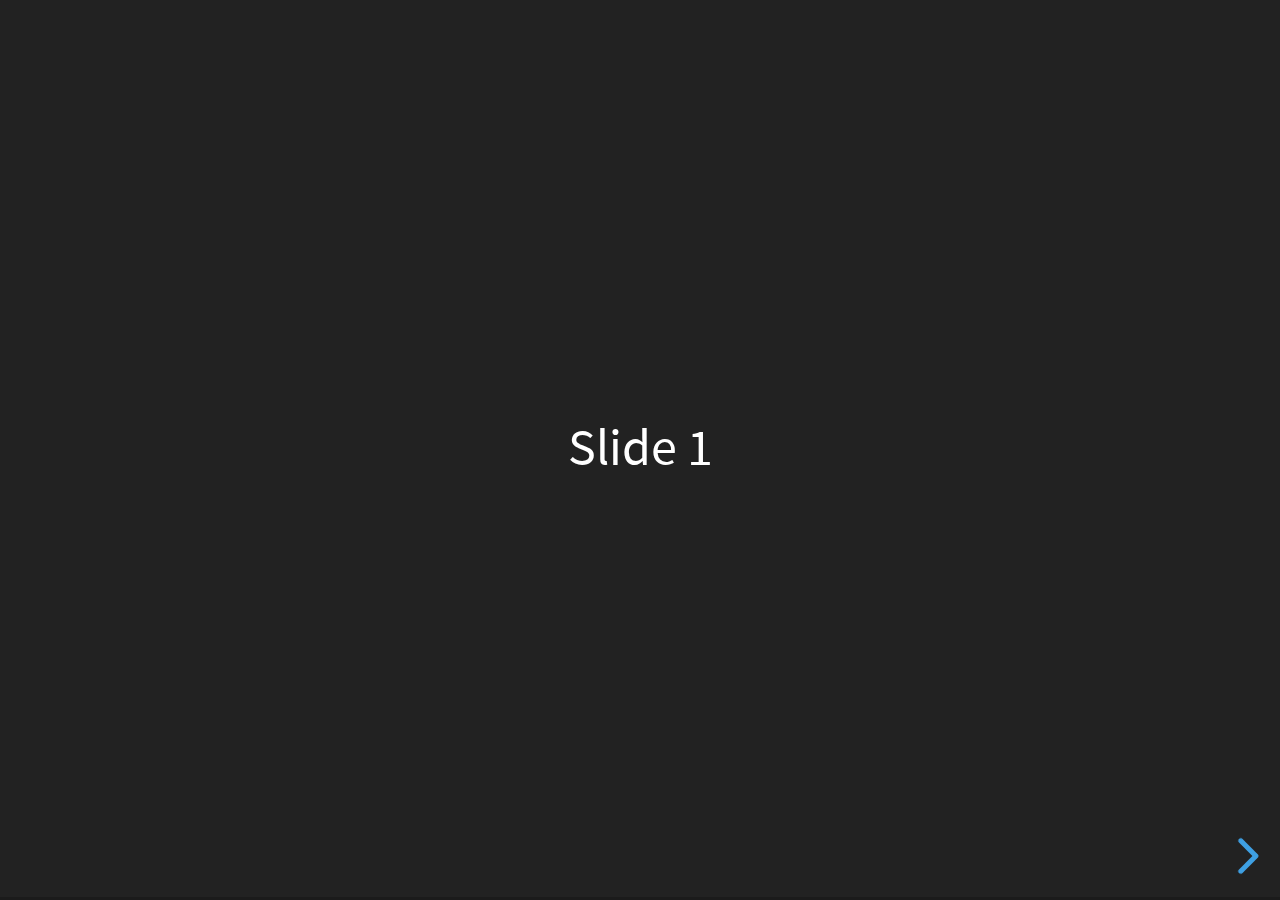
<file: new/reveal.js-master/index.html>
<!doctype html>
<html>
	<head>
		<meta charset="utf-8">
		<meta name="viewport" content="width=device-width, initial-scale=1.0, maximum-scale=1.0, user-scalable=no">

		<title>reveal.js</title>

		<link rel="stylesheet" href="css/reveal.css">
		<link rel="stylesheet" href="css/theme/black.css">

		<!-- Theme used for syntax highlighting of code -->
		<link rel="stylesheet" href="lib/css/zenburn.css">

		<!-- Printing and PDF exports -->
		<script>
			var link = document.createElement( 'link' );
			link.rel = 'stylesheet';
			link.type = 'text/css';
			link.href = window.location.search.match( /print-pdf/gi ) ? 'css/print/pdf.css' : 'css/print/paper.css';
			document.getElementsByTagName( 'head' )[0].appendChild( link );
		</script>
	</head>
	<body>
		<div class="reveal">
			<div class="slides">
				<section>Slide 1</section>
				<section>Slide 2</section>
			</div>
		</div>

		<script src="lib/js/head.min.js"></script>
		<script src="js/reveal.js"></script>

		<script>
			// More info about config & dependencies:
			// - https://github.com/hakimel/reveal.js#configuration
			// - https://github.com/hakimel/reveal.js#dependencies
			Reveal.initialize({
				dependencies: [
					{ src: 'plugin/markdown/marked.js' },
					{ src: 'plugin/markdown/markdown.js' },
					{ src: 'plugin/notes/notes.js', async: true },
					{ src: 'plugin/highlight/highlight.js', async: true, callback: function() { hljs.initHighlightingOnLoad(); } }
				]
			});
		</script>
	</body>
</html>
</file>
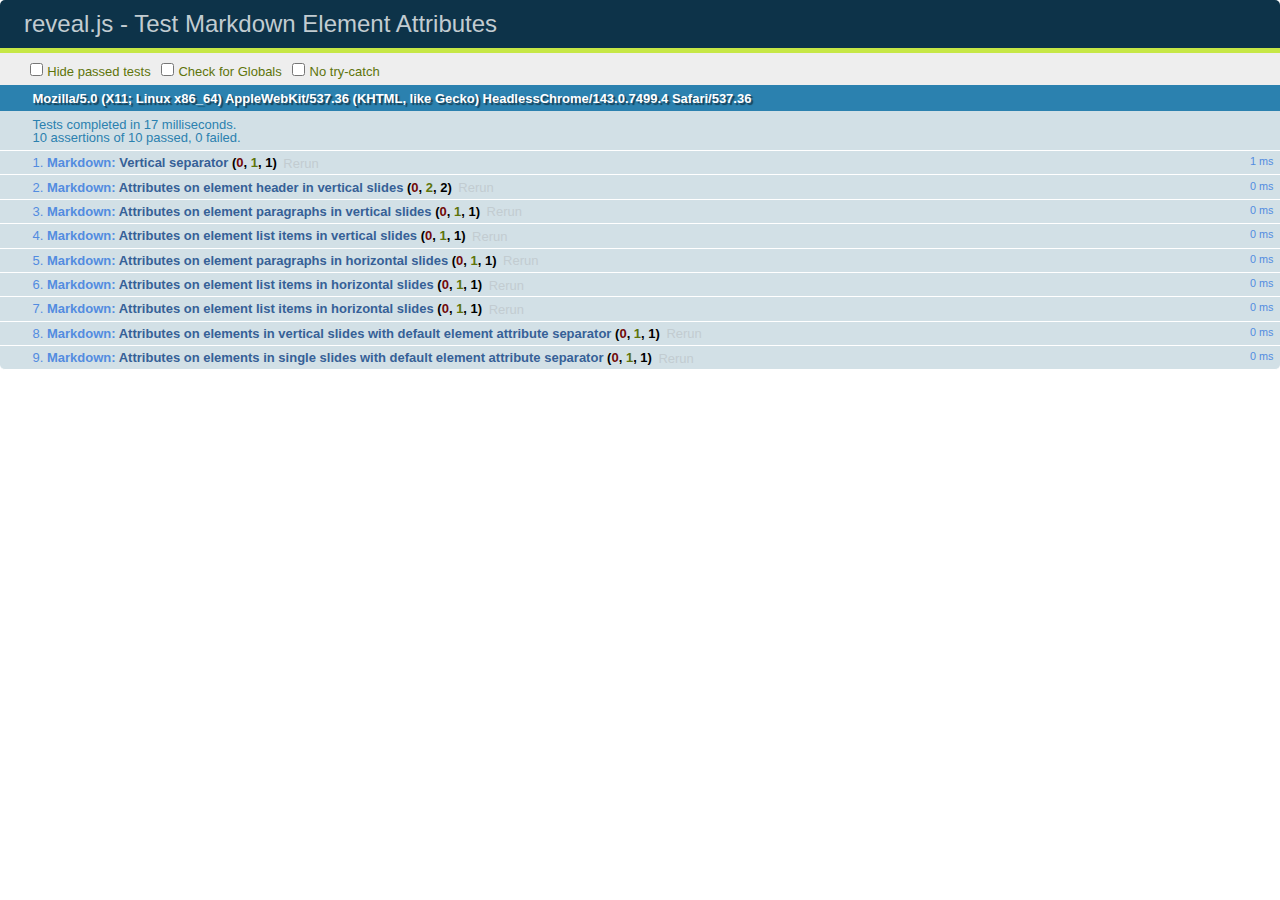
<file: new/reveal.js-master/test/test-markdown-element-attributes.html>
<!doctype html>
<html lang="en">

	<head>
		<meta charset="utf-8">

		<title>reveal.js - Test Markdown Element Attributes</title>

		<link rel="stylesheet" href="../css/reveal.css">
		<link rel="stylesheet" href="qunit-1.12.0.css">
	</head>

	<body style="overflow: auto;">

		<div id="qunit"></div>
		<div id="qunit-fixture"></div>

		<div class="reveal" style="display: none;">

			<div class="slides">

				<!-- <section data-markdown="example.md" data-separator="^\n\n\n" data-separator-vertical="^\n\n"></section> -->

				<!-- Slides are separated by newline + three dashes + newline, vertical slides identical but two dashes -->
				<section data-markdown data-separator="^\n---\n$" data-separator-vertical="^\n--\n$" data-element-attributes="{_\s*?([^}]+?)}">>
					<script type="text/template">
						## Slide 1.1
						<!-- {_class="fragment fade-out" data-fragment-index="1"} -->

						--

						## Slide 1.2
						<!-- {_class="fragment shrink"} -->

						Paragraph 1
						<!-- {_class="fragment grow"} -->

						Paragraph 2
						<!-- {_class="fragment grow"} -->

						- list item 1 <!-- {_class="fragment grow"} -->
						- list item 2 <!-- {_class="fragment grow"} -->
						- list item 3 <!-- {_class="fragment grow"} -->


						---

						## Slide 2


						Paragraph 1.2  
						multi-line <!-- {_class="fragment highlight-red"} -->

						Paragraph 2.2 <!-- {_class="fragment highlight-red"} -->

						Paragraph 2.3 <!-- {_class="fragment highlight-red"} -->

						Paragraph 2.4 <!-- {_class="fragment highlight-red"} -->

						- list item 1 <!-- {_class="fragment highlight-green"} -->
						- list item 2<!-- {_class="fragment highlight-green"} -->
						- list item 3<!-- {_class="fragment highlight-green"} -->
						- list item 4
						<!-- {_class="fragment highlight-green"} -->
						- list item 5<!-- {_class="fragment highlight-green"} -->

						Test

						![Example Picture](examples/assets/image2.png)
						<!-- {_class="reveal stretch"} -->

					</script>
				</section>



				<section 	data-markdown data-separator="^\n\n\n"
									data-separator-vertical="^\n\n"
									data-separator-notes="^Note:"
									data-charset="utf-8">
					<script type="text/template">
						# Test attributes in Markdown with default separator
						## Slide 1 Def <!-- .element: class="fragment highlight-red" data-fragment-index="1" -->


						## Slide 2 Def
						<!-- .element: class="fragment highlight-red" -->

					</script>
				</section>

				<section data-markdown>
				  <script type="text/template">
					## Hello world
					A paragraph
					<!-- .element: class="fragment highlight-blue" -->
				  </script>
				</section>

				<section data-markdown>
				  <script type="text/template">
					## Hello world

					Multiple  
					Line
					<!-- .element: class="fragment highlight-blue" -->
				  </script>
				</section>

				<section data-markdown>
				  <script type="text/template">
					## Hello world

					Test<!-- .element: class="fragment highlight-blue" -->

					More Test
				  </script>
				</section>


			</div>

		</div>

		<script src="../lib/js/head.min.js"></script>
		<script src="../js/reveal.js"></script>
		<script src="../plugin/markdown/marked.js"></script>
		<script src="../plugin/markdown/markdown.js"></script>
		<script src="qunit-1.12.0.js"></script>

		<script src="test-markdown-element-attributes.js"></script>

	</body>
</html>
</file>
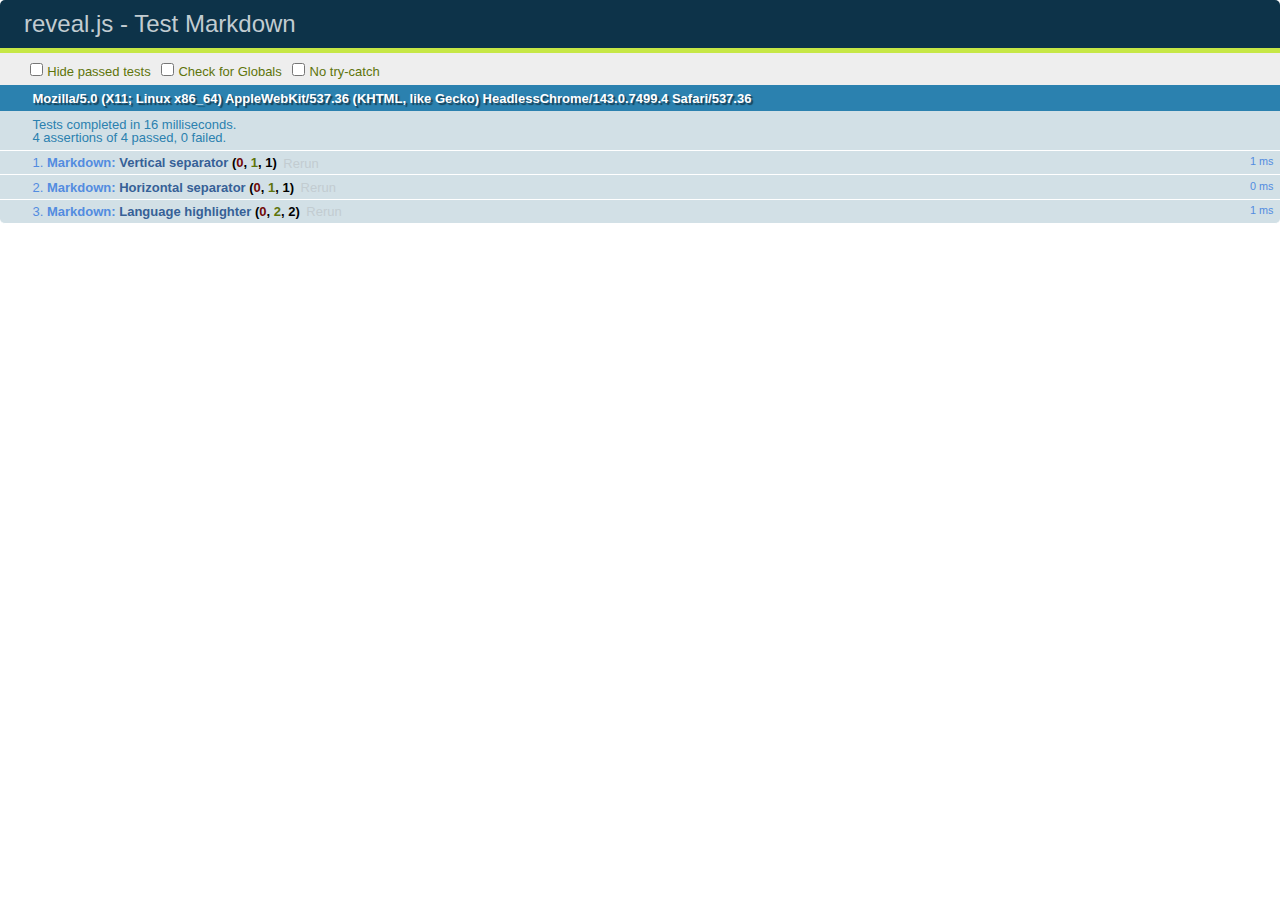
<file: new/reveal.js-master/test/test-markdown-external.html>
<!doctype html>
<html lang="en">

	<head>
		<meta charset="utf-8">

		<title>reveal.js - Test Markdown</title>

		<link rel="stylesheet" href="../css/reveal.css">
		<link rel="stylesheet" href="qunit-1.12.0.css">
	</head>

	<body style="overflow: auto;">

		<div id="qunit"></div>
  		<div id="qunit-fixture"></div>

		<div class="reveal" style="display: none;">

			<div class="slides">
				<section data-markdown="simple.md" data-separator="^\n\n\n" data-separator-vertical="^\n\n"></section>
			</div>

		</div>

		<script src="../lib/js/head.min.js"></script>
		<script src="../js/reveal.js"></script>
		<script src="../plugin/highlight/highlight.js"></script>
		<script src="../plugin/markdown/marked.js"></script>
		<script src="../plugin/markdown/markdown.js"></script>
		<script src="qunit-1.12.0.js"></script>

		<script src="test-markdown-external.js"></script>

	</body>
</html>
</file>
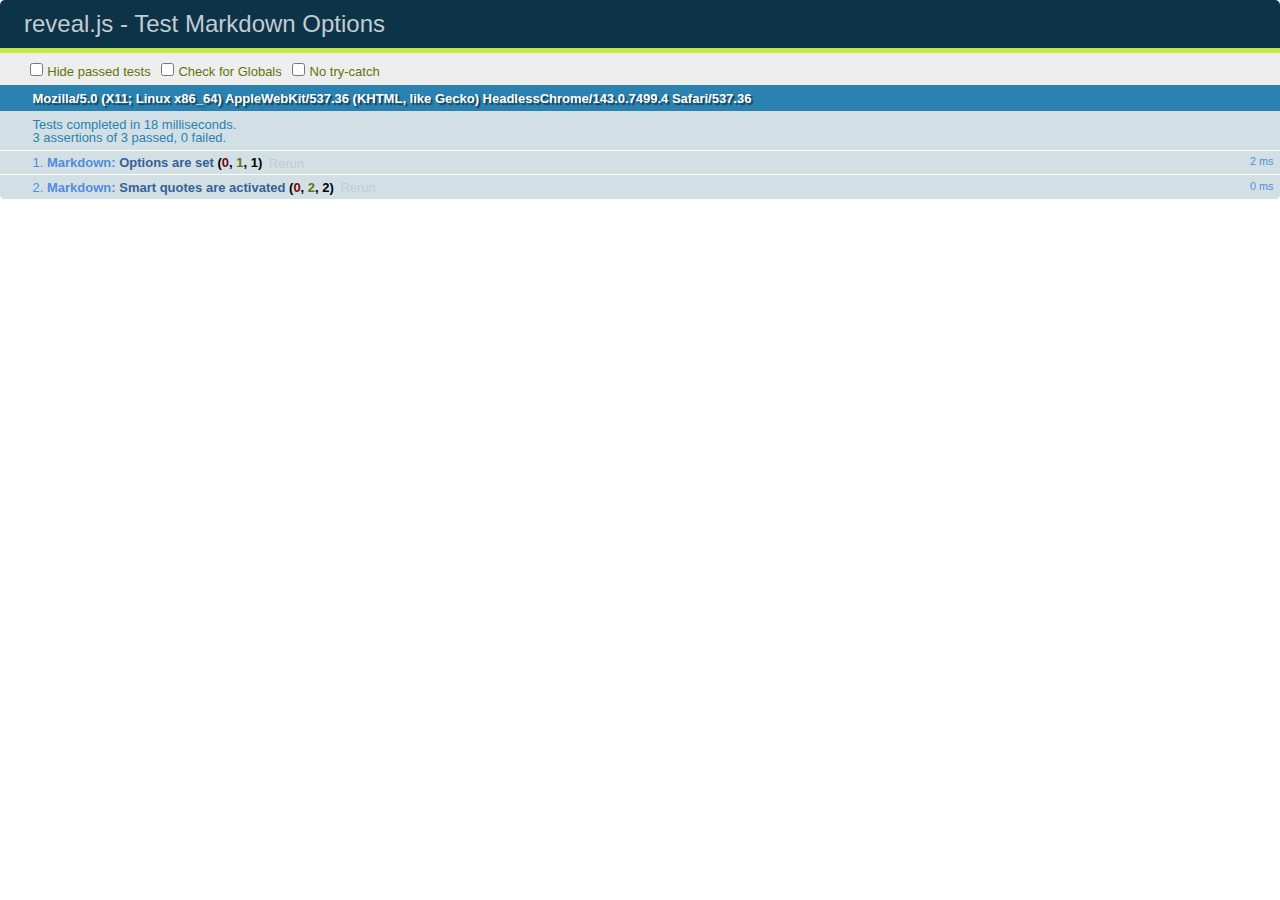
<file: new/reveal.js-master/test/test-markdown-options.html>
<!doctype html>
<html lang="en">

	<head>
		<meta charset="utf-8">

		<title>reveal.js - Test Markdown Options</title>

		<link rel="stylesheet" href="../css/reveal.css">
		<link rel="stylesheet" href="qunit-1.12.0.css">
	</head>

	<body style="overflow: auto;">

		<div id="qunit"></div>
		<div id="qunit-fixture"></div>

		<div class="reveal" style="display: none;">

			<div class="slides">

				<section data-markdown>
					<script type="text/template">
						## Testing Markdown Options

						This "slide" should contain 'smart' quotes.
					</script>
				</section>

			</div>

		</div>

		<script src="../lib/js/head.min.js"></script>
		<script src="../js/reveal.js"></script>
		<script src="qunit-1.12.0.js"></script>

		<script src="test-markdown-options.js"></script>

	</body>
</html>
</file>
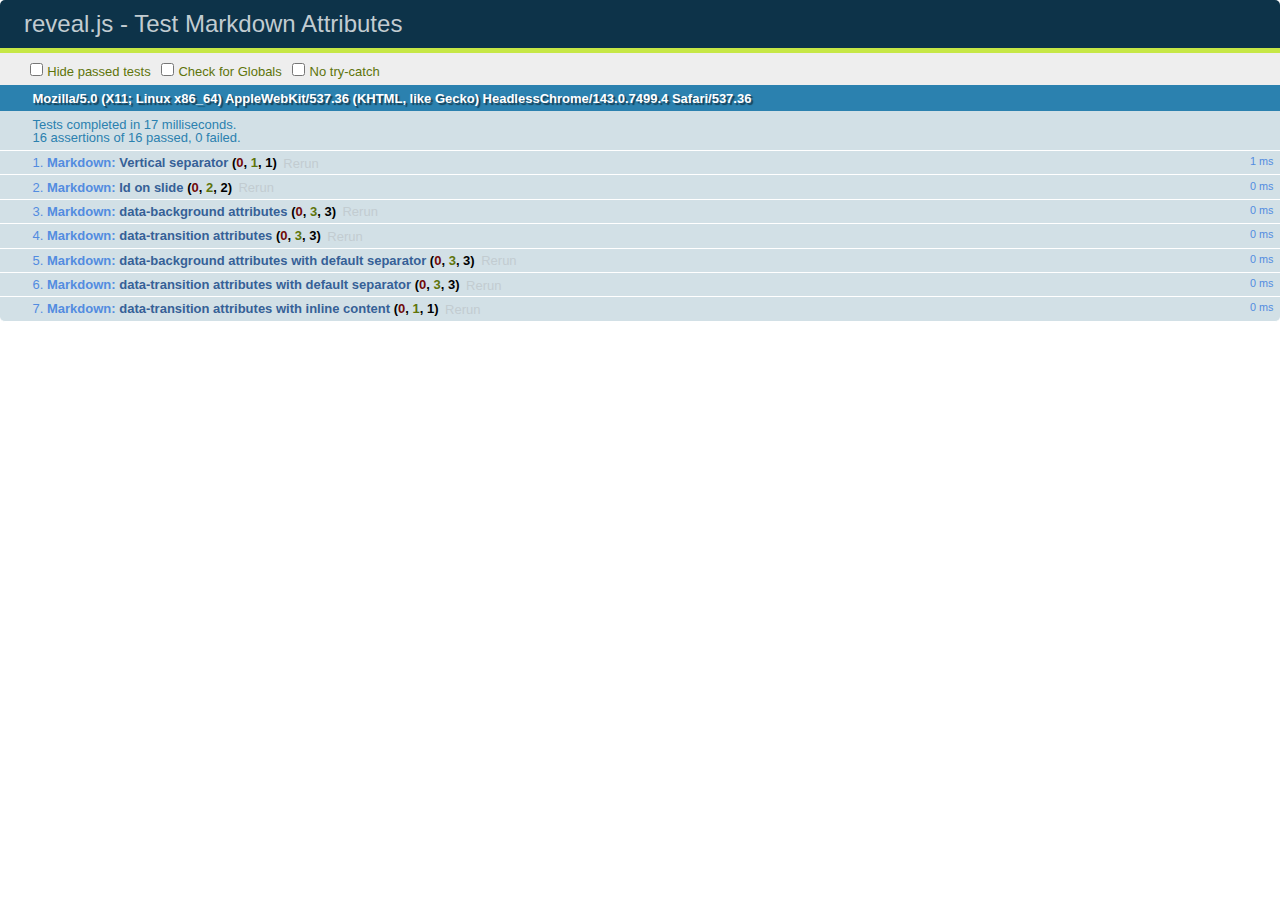
<file: new/reveal.js-master/test/test-markdown-slide-attributes.html>
<!doctype html>
<html lang="en">

	<head>
		<meta charset="utf-8">

		<title>reveal.js - Test Markdown Attributes</title>

		<link rel="stylesheet" href="../css/reveal.css">
		<link rel="stylesheet" href="qunit-1.12.0.css">
	</head>

	<body style="overflow: auto;">

		<div id="qunit"></div>
		<div id="qunit-fixture"></div>

		<div class="reveal" style="display: none;">

			<div class="slides">

				<!-- <section data-markdown="example.md" data-separator="^\n\n\n" data-separator-vertical="^\n\n"></section> -->

				<!-- Slides are separated by three lines, vertical slides by two lines, attributes are one any line starting with (spaces and) two dashes -->
				<section 	data-markdown data-separator="^\n\n\n"
									data-separator-vertical="^\n\n"
									data-separator-notes="^Note:"
									data-attributes="--\s(.*?)$"
									data-charset="utf-8">
					<script type="text/template">
						# Test attributes in Markdown
						## Slide 1



						## Slide 2
						<!-- -- id="slide2" data-transition="zoom" data-background="#A0C66B" -->


						## Slide 2.1
						<!-- -- data-background="#ff0000" data-transition="fade" -->


						## Slide 2.2
						[Link to Slide2](#/slide2)



						## Slide 3
						<!-- -- data-transition="zoom" data-background="#C6916B" -->



						## Slide 4
					</script>
				</section>

				<section 	data-markdown data-separator="^\n\n\n"
									data-separator-vertical="^\n\n"
									data-separator-notes="^Note:"
									data-charset="utf-8">
					<script type="text/template">
						# Test attributes in Markdown with default separator
						## Slide 1 Def



						## Slide 2 Def
						<!-- .slide: id="slide2def" data-transition="concave" data-background="#A7C66B" -->


						## Slide 2.1 Def
						<!-- .slide: data-background="#f70000" data-transition="page" -->


						## Slide 2.2 Def
						[Link to Slide2](#/slide2def)



						## Slide 3 Def
						<!-- .slide: data-transition="concave" data-background="#C7916B" -->



						## Slide 4
					</script>
				</section>

				<section data-markdown>
					<script type="text/template">
						<!-- .slide: data-background="#ff0000" -->
						## Hello world
					</script>
				</section>

				<section data-markdown>
					<script type="text/template">
						## Hello world
						<!-- .slide: data-background="#ff0000" -->
					</script>
				</section>

				<section data-markdown>
					<script type="text/template">
						## Hello world

						Test
						<!-- .slide: data-background="#ff0000" -->

						More Test
					</script>
				</section>

			</div>

		</div>

		<script src="../lib/js/head.min.js"></script>
		<script src="../js/reveal.js"></script>
		<script src="../plugin/markdown/marked.js"></script>
		<script src="../plugin/markdown/markdown.js"></script>
		<script src="qunit-1.12.0.js"></script>

		<script src="test-markdown-slide-attributes.js"></script>

	</body>
</html>
</file>
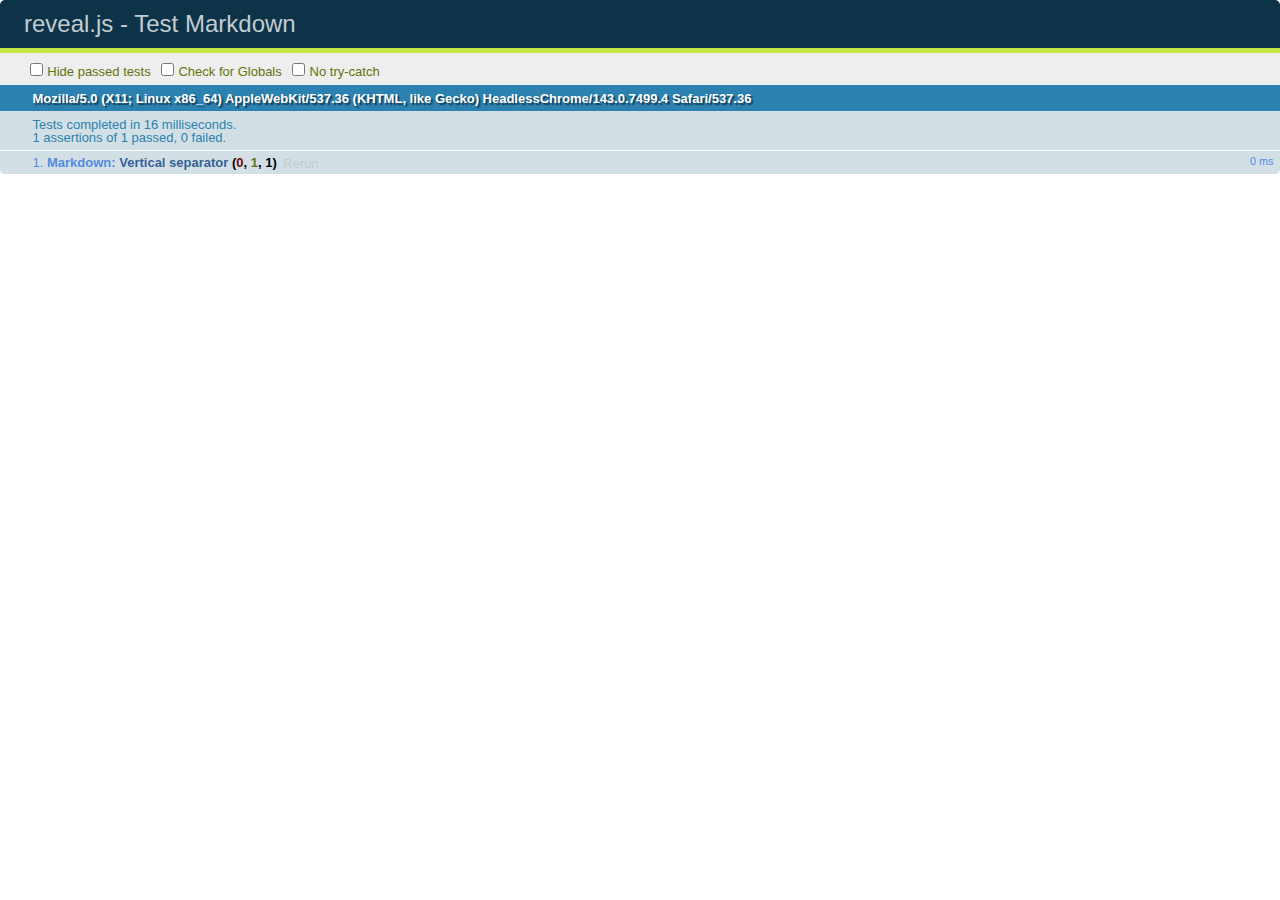
<file: new/reveal.js-master/test/test-markdown.html>
<!doctype html>
<html lang="en">

	<head>
		<meta charset="utf-8">

		<title>reveal.js - Test Markdown</title>

		<link rel="stylesheet" href="../css/reveal.css">
		<link rel="stylesheet" href="qunit-1.12.0.css">
	</head>

	<body style="overflow: auto;">

		<div id="qunit"></div>
		<div id="qunit-fixture"></div>

		<div class="reveal" style="display: none;">

			<div class="slides">

				<!-- <section data-markdown="example.md" data-separator="^\n\n\n" data-separator-vertical="^\n\n"></section> -->

				<!-- Slides are separated by newline + three dashes + newline, vertical slides identical but two dashes -->
				<section data-markdown data-separator="^\n---\n$" data-separator-vertical="^\n--\n$">
					<script type="text/template">
						## Slide 1.1

						--

						## Slide 1.2

						---

						## Slide 2
					</script>
				</section>

			</div>

		</div>

		<script src="../lib/js/head.min.js"></script>
		<script src="../js/reveal.js"></script>
		<script src="../plugin/markdown/marked.js"></script>
		<script src="../plugin/markdown/markdown.js"></script>
		<script src="qunit-1.12.0.js"></script>

		<script src="test-markdown.js"></script>

	</body>
</html>
</file>
<file: new/reveal.js-master/css/theme/black.css>
/**
 * Black theme for reveal.js. This is the opposite of the 'white' theme.
 *
 * By Hakim El Hattab, http://hakim.se
 */
@import url(../../lib/font/source-sans-pro/source-sans-pro.css);
section.has-light-background, section.has-light-background h1, section.has-light-background h2, section.has-light-background h3, section.has-light-background h4, section.has-light-background h5, section.has-light-background h6 {
  color: #222; }

/*********************************************
 * GLOBAL STYLES
 *********************************************/
body {
  background: #222;
  background-color: #222; }

.reveal {
  font-family: "Source Sans Pro", Helvetica, sans-serif;
  font-size: 42px;
  font-weight: normal;
  color: #fff; }

::selection {
  color: #fff;
  background: #bee4fd;
  text-shadow: none; }

::-moz-selection {
  color: #fff;
  background: #bee4fd;
  text-shadow: none; }

.reveal .slides > section,
.reveal .slides > section > section {
  line-height: 1.3;
  font-weight: inherit; }

/*********************************************
 * HEADERS
 *********************************************/
.reveal h1,
.reveal h2,
.reveal h3,
.reveal h4,
.reveal h5,
.reveal h6 {
  margin: 0 0 20px 0;
  color: #fff;
  font-family: "Source Sans Pro", Helvetica, sans-serif;
  font-weight: 600;
  line-height: 1.2;
  letter-spacing: normal;
  text-transform: uppercase;
  text-shadow: none;
  word-wrap: break-word; }

.reveal h1 {
  font-size: 2.5em; }

.reveal h2 {
  font-size: 1.6em; }

.reveal h3 {
  font-size: 1.3em; }

.reveal h4 {
  font-size: 1em; }

.reveal h1 {
  text-shadow: none; }

/*********************************************
 * OTHER
 *********************************************/
.reveal p {
  margin: 20px 0;
  line-height: 1.3; }

/* Ensure certain elements are never larger than the slide itself */
.reveal img,
.reveal video,
.reveal iframe {
  max-width: 95%;
  max-height: 95%; }

.reveal strong,
.reveal b {
  font-weight: bold; }

.reveal em {
  font-style: italic; }

.reveal ol,
.reveal dl,
.reveal ul {
  display: inline-block;
  text-align: left;
  margin: 0 0 0 1em; }

.reveal ol {
  list-style-type: decimal; }

.reveal ul {
  list-style-type: disc; }

.reveal ul ul {
  list-style-type: square; }

.reveal ul ul ul {
  list-style-type: circle; }

.reveal ul ul,
.reveal ul ol,
.reveal ol ol,
.reveal ol ul {
  display: block;
  margin-left: 40px; }

.reveal dt {
  font-weight: bold; }

.reveal dd {
  margin-left: 40px; }

.reveal blockquote {
  display: block;
  position: relative;
  width: 70%;
  margin: 20px auto;
  padding: 5px;
  font-style: italic;
  background: rgba(255, 255, 255, 0.05);
  box-shadow: 0px 0px 2px rgba(0, 0, 0, 0.2); }

.reveal blockquote p:first-child,
.reveal blockquote p:last-child {
  display: inline-block; }

.reveal q {
  font-style: italic; }

.reveal pre {
  display: block;
  position: relative;
  width: 90%;
  margin: 20px auto;
  text-align: left;
  font-size: 0.55em;
  font-family: monospace;
  line-height: 1.2em;
  word-wrap: break-word;
  box-shadow: 0px 0px 6px rgba(0, 0, 0, 0.3); }

.reveal code {
  font-family: monospace;
  text-transform: none; }

.reveal pre code {
  display: block;
  padding: 5px;
  overflow: auto;
  max-height: 400px;
  word-wrap: normal; }

.reveal table {
  margin: auto;
  border-collapse: collapse;
  border-spacing: 0; }

.reveal table th {
  font-weight: bold; }

.reveal table th,
.reveal table td {
  text-align: left;
  padding: 0.2em 0.5em 0.2em 0.5em;
  border-bottom: 1px solid; }

.reveal table th[align="center"],
.reveal table td[align="center"] {
  text-align: center; }

.reveal table th[align="right"],
.reveal table td[align="right"] {
  text-align: right; }

.reveal table tbody tr:last-child th,
.reveal table tbody tr:last-child td {
  border-bottom: none; }

.reveal sup {
  vertical-align: super; }

.reveal sub {
  vertical-align: sub; }

.reveal small {
  display: inline-block;
  font-size: 0.6em;
  line-height: 1.2em;
  vertical-align: top; }

.reveal small * {
  vertical-align: top; }

/*********************************************
 * LINKS
 *********************************************/
.reveal a {
  color: #42affa;
  text-decoration: none;
  -webkit-transition: color .15s ease;
  -moz-transition: color .15s ease;
  transition: color .15s ease; }

.reveal a:hover {
  color: #8dcffc;
  text-shadow: none;
  border: none; }

.reveal .roll span:after {
  color: #fff;
  background: #068de9; }

/*********************************************
 * IMAGES
 *********************************************/
.reveal section img {
  margin: 15px 0px;
  background: rgba(255, 255, 255, 0.12);
  border: 4px solid #fff;
  box-shadow: 0 0 10px rgba(0, 0, 0, 0.15); }

.reveal section img.plain {
  border: 0;
  box-shadow: none; }

.reveal a img {
  -webkit-transition: all .15s linear;
  -moz-transition: all .15s linear;
  transition: all .15s linear; }

.reveal a:hover img {
  background: rgba(255, 255, 255, 0.2);
  border-color: #42affa;
  box-shadow: 0 0 20px rgba(0, 0, 0, 0.55); }

/*********************************************
 * NAVIGATION CONTROLS
 *********************************************/
.reveal .controls {
  color: #42affa; }

/*********************************************
 * PROGRESS BAR
 *********************************************/
.reveal .progress {
  background: rgba(0, 0, 0, 0.2);
  color: #42affa; }

.reveal .progress span {
  -webkit-transition: width 800ms cubic-bezier(0.26, 0.86, 0.44, 0.985);
  -moz-transition: width 800ms cubic-bezier(0.26, 0.86, 0.44, 0.985);
  transition: width 800ms cubic-bezier(0.26, 0.86, 0.44, 0.985); }
</file>
<file: new/reveal.js-master/lib/css/zenburn.css>
/*

Zenburn style from voldmar.ru (c) Vladimir Epifanov <voldmar@voldmar.ru>
based on dark.css by Ivan Sagalaev

*/

.hljs {
  display: block;
  overflow-x: auto;
  padding: 0.5em;
  background: #3f3f3f;
  color: #dcdcdc;
}

.hljs-keyword,
.hljs-selector-tag,
.hljs-tag {
  color: #e3ceab;
}

.hljs-template-tag {
  color: #dcdcdc;
}

.hljs-number {
  color: #8cd0d3;
}

.hljs-variable,
.hljs-template-variable,
.hljs-attribute {
  color: #efdcbc;
}

.hljs-literal {
  color: #efefaf;
}

.hljs-subst {
  color: #8f8f8f;
}

.hljs-title,
.hljs-name,
.hljs-selector-id,
.hljs-selector-class,
.hljs-section,
.hljs-type {
  color: #efef8f;
}

.hljs-symbol,
.hljs-bullet,
.hljs-link {
  color: #dca3a3;
}

.hljs-deletion,
.hljs-string,
.hljs-built_in,
.hljs-builtin-name {
  color: #cc9393;
}

.hljs-addition,
.hljs-comment,
.hljs-quote,
.hljs-meta {
  color: #7f9f7f;
}


.hljs-emphasis {
  font-style: italic;
}

.hljs-strong {
  font-weight: bold;
}
</file>
<file: new/reveal.js-master/test/qunit-1.12.0.css>
/**
 * QUnit v1.12.0 - A JavaScript Unit Testing Framework
 *
 * http://qunitjs.com
 *
 * Copyright 2012 jQuery Foundation and other contributors
 * Released under the MIT license.
 * http://jquery.org/license
 */

/** Font Family and Sizes */

#qunit-tests, #qunit-header, #qunit-banner, #qunit-testrunner-toolbar, #qunit-userAgent, #qunit-testresult {
	font-family: "Helvetica Neue Light", "HelveticaNeue-Light", "Helvetica Neue", Calibri, Helvetica, Arial, sans-serif;
}

#qunit-testrunner-toolbar, #qunit-userAgent, #qunit-testresult, #qunit-tests li { font-size: small; }
#qunit-tests { font-size: smaller; }


/** Resets */

#qunit-tests, #qunit-header, #qunit-banner, #qunit-userAgent, #qunit-testresult, #qunit-modulefilter {
	margin: 0;
	padding: 0;
}


/** Header */

#qunit-header {
	padding: 0.5em 0 0.5em 1em;

	color: #8699a4;
	background-color: #0d3349;

	font-size: 1.5em;
	line-height: 1em;
	font-weight: normal;

	border-radius: 5px 5px 0 0;
	-moz-border-radius: 5px 5px 0 0;
	-webkit-border-top-right-radius: 5px;
	-webkit-border-top-left-radius: 5px;
}

#qunit-header a {
	text-decoration: none;
	color: #c2ccd1;
}

#qunit-header a:hover,
#qunit-header a:focus {
	color: #fff;
}

#qunit-testrunner-toolbar label {
	display: inline-block;
	padding: 0 .5em 0 .1em;
}

#qunit-banner {
	height: 5px;
}

#qunit-testrunner-toolbar {
	padding: 0.5em 0 0.5em 2em;
	color: #5E740B;
	background-color: #eee;
	overflow: hidden;
}

#qunit-userAgent {
	padding: 0.5em 0 0.5em 2.5em;
	background-color: #2b81af;
	color: #fff;
	text-shadow: rgba(0, 0, 0, 0.5) 2px 2px 1px;
}

#qunit-modulefilter-container {
	float: right;
}

/** Tests: Pass/Fail */

#qunit-tests {
	list-style-position: inside;
}

#qunit-tests li {
	padding: 0.4em 0.5em 0.4em 2.5em;
	border-bottom: 1px solid #fff;
	list-style-position: inside;
}

#qunit-tests.hidepass li.pass, #qunit-tests.hidepass li.running  {
	display: none;
}

#qunit-tests li strong {
	cursor: pointer;
}

#qunit-tests li a {
	padding: 0.5em;
	color: #c2ccd1;
	text-decoration: none;
}
#qunit-tests li a:hover,
#qunit-tests li a:focus {
	color: #000;
}

#qunit-tests li .runtime {
	float: right;
	font-size: smaller;
}

.qunit-assert-list {
	margin-top: 0.5em;
	padding: 0.5em;

	background-color: #fff;

	border-radius: 5px;
	-moz-border-radius: 5px;
	-webkit-border-radius: 5px;
}

.qunit-collapsed {
	display: none;
}

#qunit-tests table {
	border-collapse: collapse;
	margin-top: .2em;
}

#qunit-tests th {
	text-align: right;
	vertical-align: top;
	padding: 0 .5em 0 0;
}

#qunit-tests td {
	vertical-align: top;
}

#qunit-tests pre {
	margin: 0;
	white-space: pre-wrap;
	word-wrap: break-word;
}

#qunit-tests del {
	background-color: #e0f2be;
	color: #374e0c;
	text-decoration: none;
}

#qunit-tests ins {
	background-color: #ffcaca;
	color: #500;
	text-decoration: none;
}

/*** Test Counts */

#qunit-tests b.counts                       { color: black; }
#qunit-tests b.passed                       { color: #5E740B; }
#qunit-tests b.failed                       { color: #710909; }

#qunit-tests li li {
	padding: 5px;
	background-color: #fff;
	border-bottom: none;
	list-style-position: inside;
}

/*** Passing Styles */

#qunit-tests li li.pass {
	color: #3c510c;
	background-color: #fff;
	border-left: 10px solid #C6E746;
}

#qunit-tests .pass                          { color: #528CE0; background-color: #D2E0E6; }
#qunit-tests .pass .test-name               { color: #366097; }

#qunit-tests .pass .test-actual,
#qunit-tests .pass .test-expected           { color: #999999; }

#qunit-banner.qunit-pass                    { background-color: #C6E746; }

/*** Failing Styles */

#qunit-tests li li.fail {
	color: #710909;
	background-color: #fff;
	border-left: 10px solid #EE5757;
	white-space: pre;
}

#qunit-tests > li:last-child {
	border-radius: 0 0 5px 5px;
	-moz-border-radius: 0 0 5px 5px;
	-webkit-border-bottom-right-radius: 5px;
	-webkit-border-bottom-left-radius: 5px;
}

#qunit-tests .fail                          { color: #000000; background-color: #EE5757; }
#qunit-tests .fail .test-name,
#qunit-tests .fail .module-name             { color: #000000; }

#qunit-tests .fail .test-actual             { color: #EE5757; }
#qunit-tests .fail .test-expected           { color: green;   }

#qunit-banner.qunit-fail                    { background-color: #EE5757; }


/** Result */

#qunit-testresult {
	padding: 0.5em 0.5em 0.5em 2.5em;

	color: #2b81af;
	background-color: #D2E0E6;

	border-bottom: 1px solid white;
}
#qunit-testresult .module-name {
	font-weight: bold;
}

/** Fixture */

#qunit-fixture {
	position: absolute;
	top: -10000px;
	left: -10000px;
	width: 1000px;
	height: 1000px;
}
</file>
